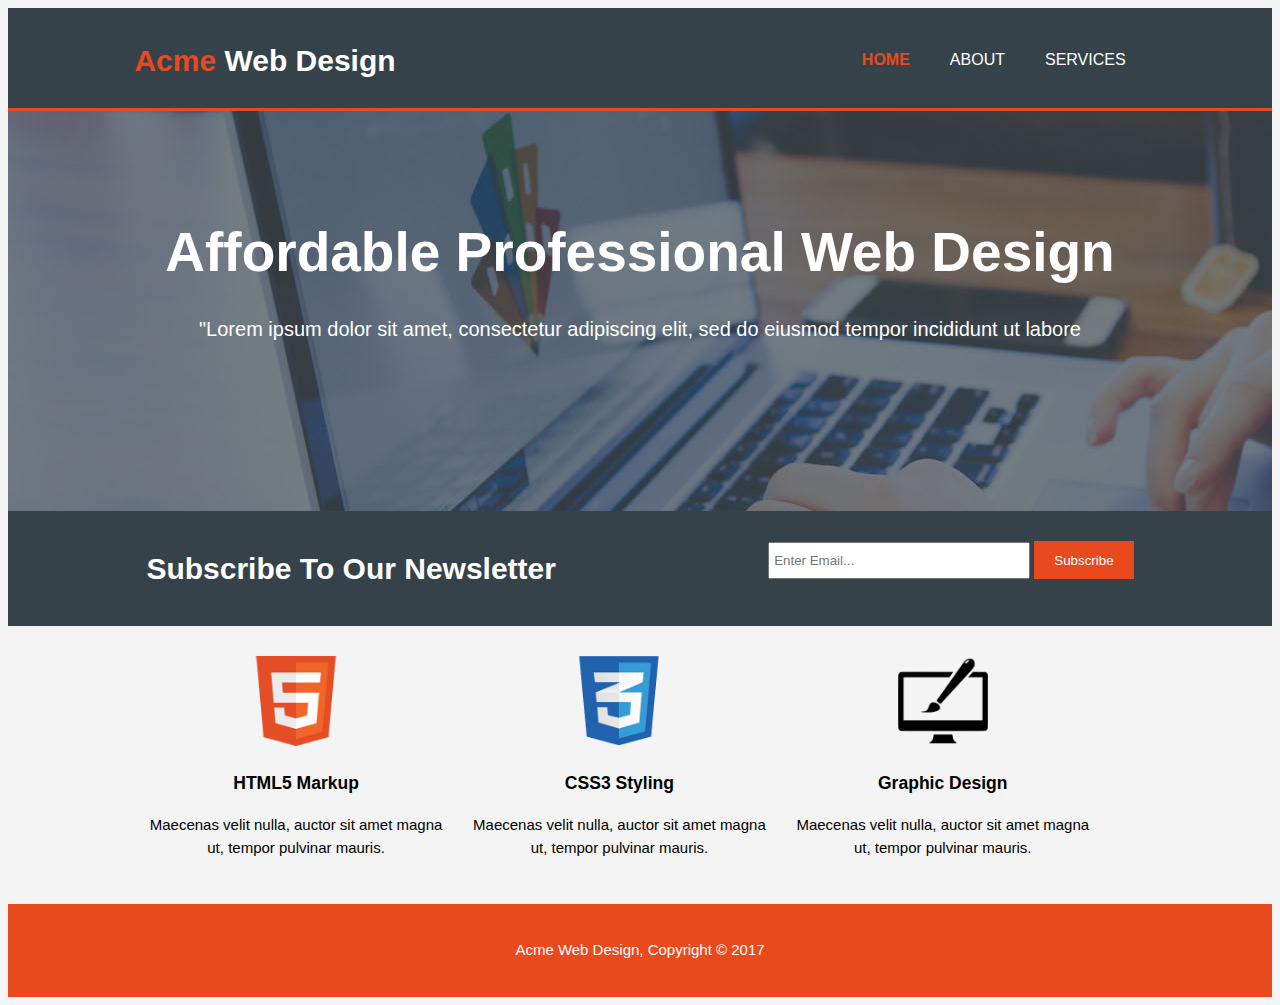
<file: index.html>
<!DOCTYPE html>
<html lang="en">
<head>
  <!--  Meta (inludes SEO)  -->
  <meta charset="UTF-8" />
  <meta name="viewport" content ="width=device-width">
  <meta name="description" content="Affordable and professional web design">
  <meta name="keywords" content="web design, affordable web design, professional web design">
  <meta name="authors" content="Taylor Green">
  <title>ACME Web Design | Welcome</title>
  <!--  Styles  -->
  <link rel="stylesheet" href="./css/style.css">
</head>
<body>
  <header>
    <div class="container">
      <div id="branding" >
         <h1><span class="highlight">Acme</span> Web Design</h1>
    </div>
      <nav>
        <ul>
            <li class="current"><a href="main.index.html">Home</a></li>
            <li><a href="about.html">About</a></li>
            <li><a href="services.html">Services</a></li>
        </ul>
      </nav>
  </div>
  </header>

    <section id="showcase">
      <div class="container">
        <h1>Affordable Professional Web Design</h1>
        <p>"Lorem ipsum dolor sit amet, consectetur adipiscing elit, sed do eiusmod tempor incididunt ut labore</p>
      </div>
    </section>

    <section id="newsletter">
      <div class="container">
        <h1> Subscribe To Our Newsletter</h1>
        <form>
          <input type="email" placeholder="Enter Email...">
          <button type="submit" class="button_1">Subscribe</button>
        </form>
    </div>
  </section>

  <section id="boxes">
    <div class=container>
      <div class="box">
        <img src="./img/logo_html.png">
        <h3>HTML5 Markup</h3>
        <p>Maecenas velit nulla, auctor sit amet magna ut, tempor pulvinar mauris. </p>
      </div>
      <div class="box">
        <img src="./img/logo_css.png">
        <h3>CSS3 Styling</h3>
        <p>Maecenas velit nulla, auctor sit amet magna ut, tempor pulvinar mauris. </p>
      </div>
      <div class="box">
        <img src="./img/logo_brush.png">
        <h3>Graphic Design</h3>
        <p>Maecenas velit nulla, auctor sit amet magna ut, tempor pulvinar mauris. </p>
      </div>
    </div>
  </section>

  <footer>
<p>Acme Web Design, Copyright &copy; 2017</p>
    </footer>
</body>
</html>
</file>
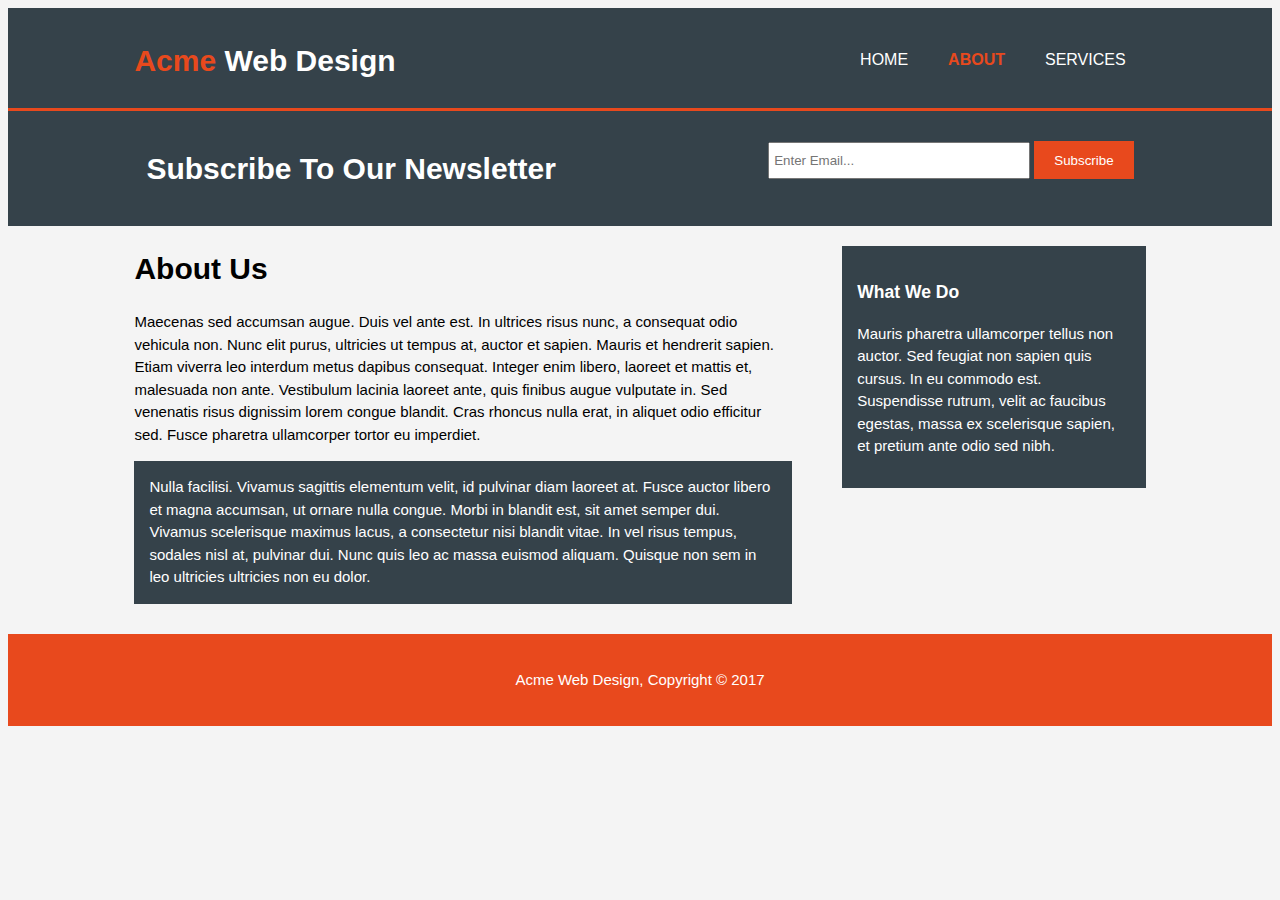
<file: about.html>
<!DOCTYPE html>
<html lang="en">
<head>
  <!--  Meta (inludes SEO)  -->
  <meta charset="UTF-8" />
  <meta name="viewport" content ="width=device-width">
  <meta name="description" content="Affordable and professional web design">
  <meta name="keywords" content="web design, affordable web design, professional web design">
  <meta name="authors" content="Taylor Green">
  <title>ACME Web Design | About</title>
  <!--  Styles  -->
  <link rel="stylesheet" href="./css/style.css">
</head>
<body>
  <header>
    <div class="container">
      <div id="branding" >
         <h1><span class="highlight">Acme</span> Web Design</h1>
    </div>
      <nav>
        <ul>
            <li><a href="main.index.html">Home</a></li>
            <li class="current"><a href="about.html">About</a></li>
            <li><a href="services.html">Services</a></li>
        </ul>
      </nav>
  </div>
  </header>

    <section id="newsletter">
      <div class="container">
        <h1> Subscribe To Our Newsletter</h1>
        <form>
          <input type="email" placeholder="Enter Email...">
          <button type="submit" class="button_1">Subscribe</button>
        </form>
    </div>
  </section>

  <section id="main">
    <div class=container>
      <article id="main-col">
        <h1 class="page-title">About Us</h1>
        <p>Maecenas sed accumsan augue. Duis vel ante est. In ultrices risus nunc, a consequat odio vehicula non. Nunc elit purus, ultricies ut tempus at, auctor et sapien. Mauris et hendrerit sapien. Etiam viverra leo interdum metus dapibus consequat. Integer enim libero, laoreet et mattis et, malesuada non ante. Vestibulum lacinia laoreet ante, quis finibus augue vulputate in. Sed venenatis risus dignissim lorem congue blandit. Cras rhoncus nulla erat, in aliquet odio efficitur sed. Fusce pharetra ullamcorper tortor eu imperdiet.</p>
        <p class="dark">Nulla facilisi. Vivamus sagittis elementum velit, id pulvinar diam laoreet at. Fusce auctor libero et magna accumsan, ut ornare nulla congue. Morbi in blandit est, sit amet semper dui. Vivamus scelerisque maximus lacus, a consectetur nisi blandit vitae. In vel risus tempus, sodales nisl at, pulvinar dui. Nunc quis leo ac massa euismod aliquam. Quisque non sem in leo ultricies ultricies non eu dolor.</p>
      </article>

      <aside id="sidebar">
        <div class=dark>
          <h3>What We Do</h3>
          <p>Mauris pharetra ullamcorper tellus non auctor. Sed feugiat non sapien quis cursus. In eu commodo est. Suspendisse rutrum, velit ac faucibus egestas, massa ex scelerisque sapien, et pretium ante odio sed nibh.</p>
        </div>
      </aside>
    </div>
  </section>

  <footer>
<p>Acme Web Design, Copyright &copy; 2017</p>
    </footer>
</body>
</html>
</file>
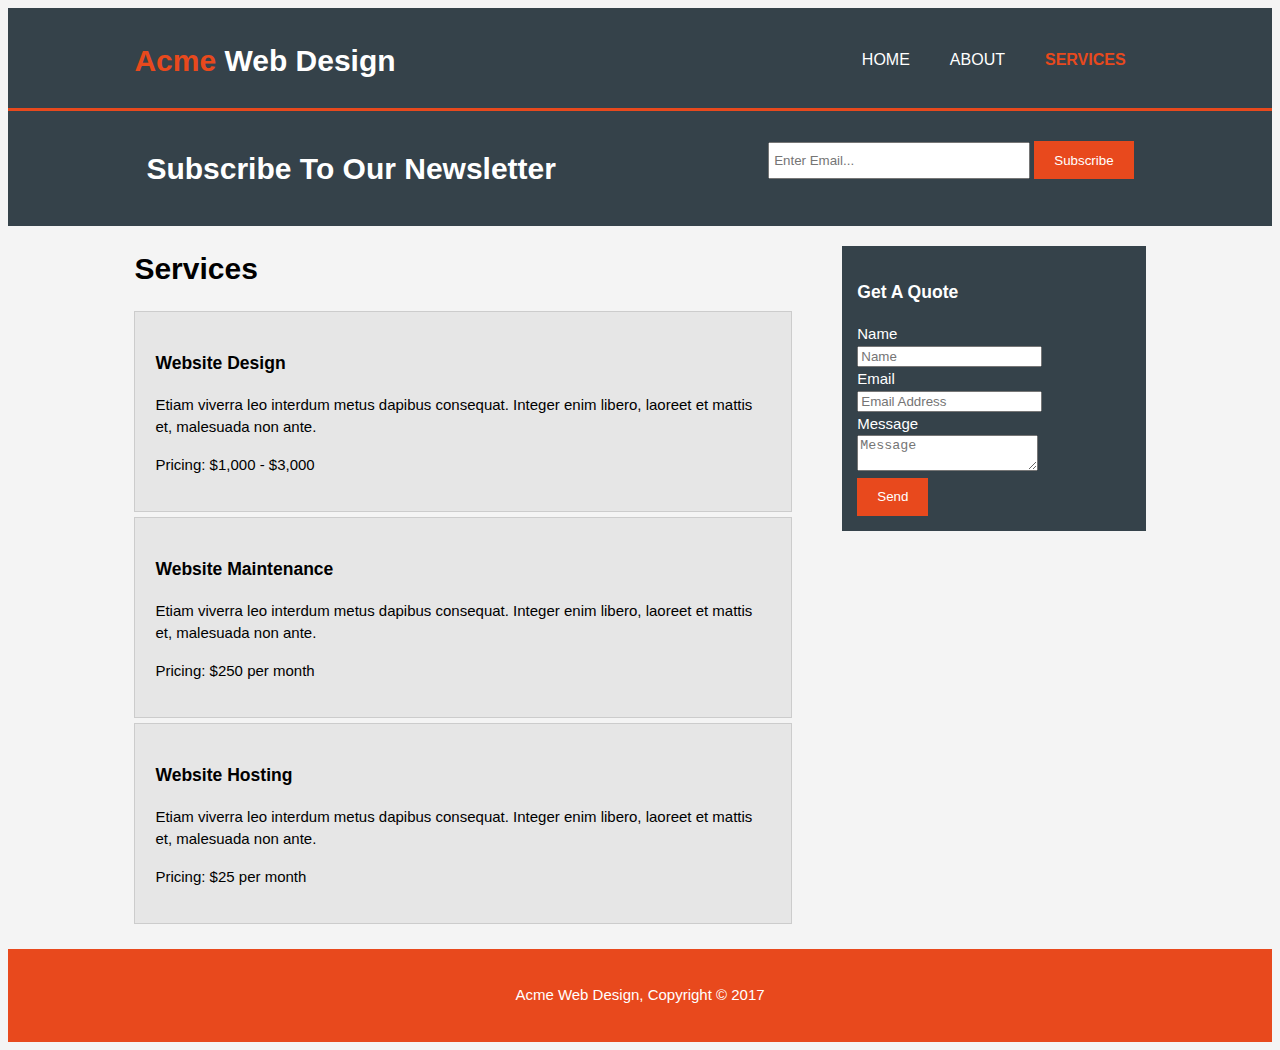
<file: services.html>
<!DOCTYPE html>
<html lang="en">
<head>
  <!--  Meta (inludes SEO)  -->
  <meta charset="UTF-8" />
  <meta name="viewport" content ="width=device-width">
  <meta name="description" content="Affordable and professional web design">
  <meta name="keywords" content="web design, affordable web design, professional web design">
  <meta name="authors" content="Taylor Green">
  <title>ACME Web Design | Services</title>
  <!--  Styles  -->
  <link rel="stylesheet" href="./css/style.css">
</head>
<body>
  <header>
    <div class="container">
      <div id="branding" >
         <h1><span class="highlight">Acme</span> Web Design</h1>
    </div>
      <nav>
        <ul>
            <li><a href="main.index.html">Home</a></li>
            <li><a href="about.html">About</a></li>
            <li class="current"><a href="services.html">Services</a></li>
        </ul>
      </nav>
  </div>
  </header>

    <section id="newsletter">
      <div class="container">
        <h1> Subscribe To Our Newsletter</h1>
        <form>
          <input type="email" placeholder="Enter Email...">
          <button type="submit" class="button_1">Subscribe</button>
        </form>
    </div>
  </section>

  <section id="main">
    <div class=container>
      <article id="main-col">
        <h1 class="page-title">Services</h1>
        <ul id="services">
          <li>
            <h3>Website Design</h3>
            <p>Etiam viverra leo interdum metus dapibus consequat. Integer enim libero, laoreet et mattis et, malesuada non ante.</p>
            <p>Pricing: $1,000 - $3,000</p>
          </li>
          <li>
            <h3>Website Maintenance</h3>
            <p>Etiam viverra leo interdum metus dapibus consequat. Integer enim libero, laoreet et mattis et, malesuada non ante.</p>
            <p>Pricing: $250 per month</p>
          </li>
          <li>
            <h3>Website Hosting</h3>
            <p>Etiam viverra leo interdum metus dapibus consequat. Integer enim libero, laoreet et mattis et, malesuada non ante.</p>
            <p>Pricing: $25 per month</p>
          </li>
        </ul>
      </article>

      <aside id="sidebar">
        <div class=dark>
          <h3>Get A Quote</h3>
          <form class="quote">
            <div>
              <label>Name</label><br>
              <input type="text" placeholder="Name">
            </div>
            <div>
              <label>Email</label><br>
              <input type="email" placeholder="Email Address">
            </div>
            <div>
              <label>Message</label><br>
              <textarea type="text" placeholder="Message"></textarea>
            </div>
            <button class="button_1" type="submit">Send</button>
          </form>
        </div>
      </aside>
    </div>
  </section>

  <footer>
<p>Acme Web Design, Copyright &copy; 2017</p>
    </footer>
</body>
</html>
</file>
<file: css/style.css>
body {
  font-family: Arial, Helvetica, sans-serif;
  font-size: 15px;
  line-height: 1.5;
  /* To make it shorter it could be:
  font: 15px/1.5 Arial, Helvetica, sans-serif;*/
  padding:0;
  margins:0;
  background-color:#f4f4f4;
  }

/*Global*/
  .container {
    width:80%;
    margin:auto;
    overflow:hidden;
  }

  ul {
    padding:0;
    margin:0;
  }

  .button_1 {
    height:38px;
    background:#e8491d;
    border:0;
    padding-left:20px;
    padding-right:20px;
    color:#ffffff;
  }

  .dark{
    padding:15px;
    background:#35424a;
    color:#ffffff;
    margin-top:10px;
    margin-bottom:10px;
  }

  /*Header*/
  header {
    background:#35424a;
    color:#ffffff;
    padding-top:30px;
    min-height:70px;
    border-bottom:#e8491d 3px solid;
  }

  header a {
    color:#ffffff;
    text-decoration:none;
    text-transform:uppercase;
    font-size:16px;
  }

header li {
  float:left;
  display:inline;
  padding:0 20px 0 20px;
}

header #branding{
  float:left;
}

header #branding h1{
  margin:0;
}

header nav{
  float:right;
  margin-top:10px;
}

header .highlight, header .current a{
  color:#e8491d;
  font-weight:bold;
}

header a:hover{
  color:#cccccc;
  font-weight:bold;
}

/*Showcase*/
#showcase{
  min-height:400px;
  background: url('../img/showcase.jpg') no-repeat 0 -400px;
  text-align: center;
  color: #ffffff;
}

#showcase h1 {
  margin-top:100px;
  font-size:55px;
  margin-bottom:10px;
}

#showcase p{
  font-size:20px;
}

/*Newsletter*/
#newsletter {
padding:15px;
color:#ffffff;
background:#35424a;
}

#newsletter h1 {
float:left;
}

#newsletter form {
float:right;
margin-top:15px;
}

#newsletter input[type="email"]{
  padding:4px;
  height:25px;
  width:250px;
}

/*Boxes*/
#boxes {
  margin-top:20px;
}

#boxes .box{
  float:left;
  text-align:center;
  width:30%;
  padding:10px;
}

#boxes .box img{
  width:90px;
}

/*Sidebar*/
aside#sidebar {
  float:right;
  width:30%;
  margin-top:10px;
}

aside#sidebar .quote input, aside#sidebar .quote textarea{
  width:90%
  padding: 5px;
}

/*Main-col*/
article#main-col{
  float:left;
  width:65%
}

/*Services*/
ul#services li{
  list-style:none;
  padding:20px;
  border:#cccccc solid 1px;
  margin-bottom:5px;
  background:#e6e6e6;
}

/*Footer*/
footer{
  padding:20px;
  margin-top:20px;
  color:#ffffff;
  background-color:#e8491d;
  text-align:center;
}

/*Media Queries This is stylying for mobile and tablet*/
@media(max-width:768px){
header #branding,
header nav,
header nav li,
#newsletter h1,
#newsletter form,
#boxes .box,
article#main-col,
aside#sidebar{
  float:none;
  text-align:center;
  width:100%
}

header{
  padding-bottom:20px;
}

#showcase h1{
  margin-top:40px;
}

#newsletter button, .quote button{
  display:block;
  width:100%
}

#newsletter form input[type="email"], .quote input, .quote textarea{
  width:100%;
  margin-bottom:5px;
}
</file>
